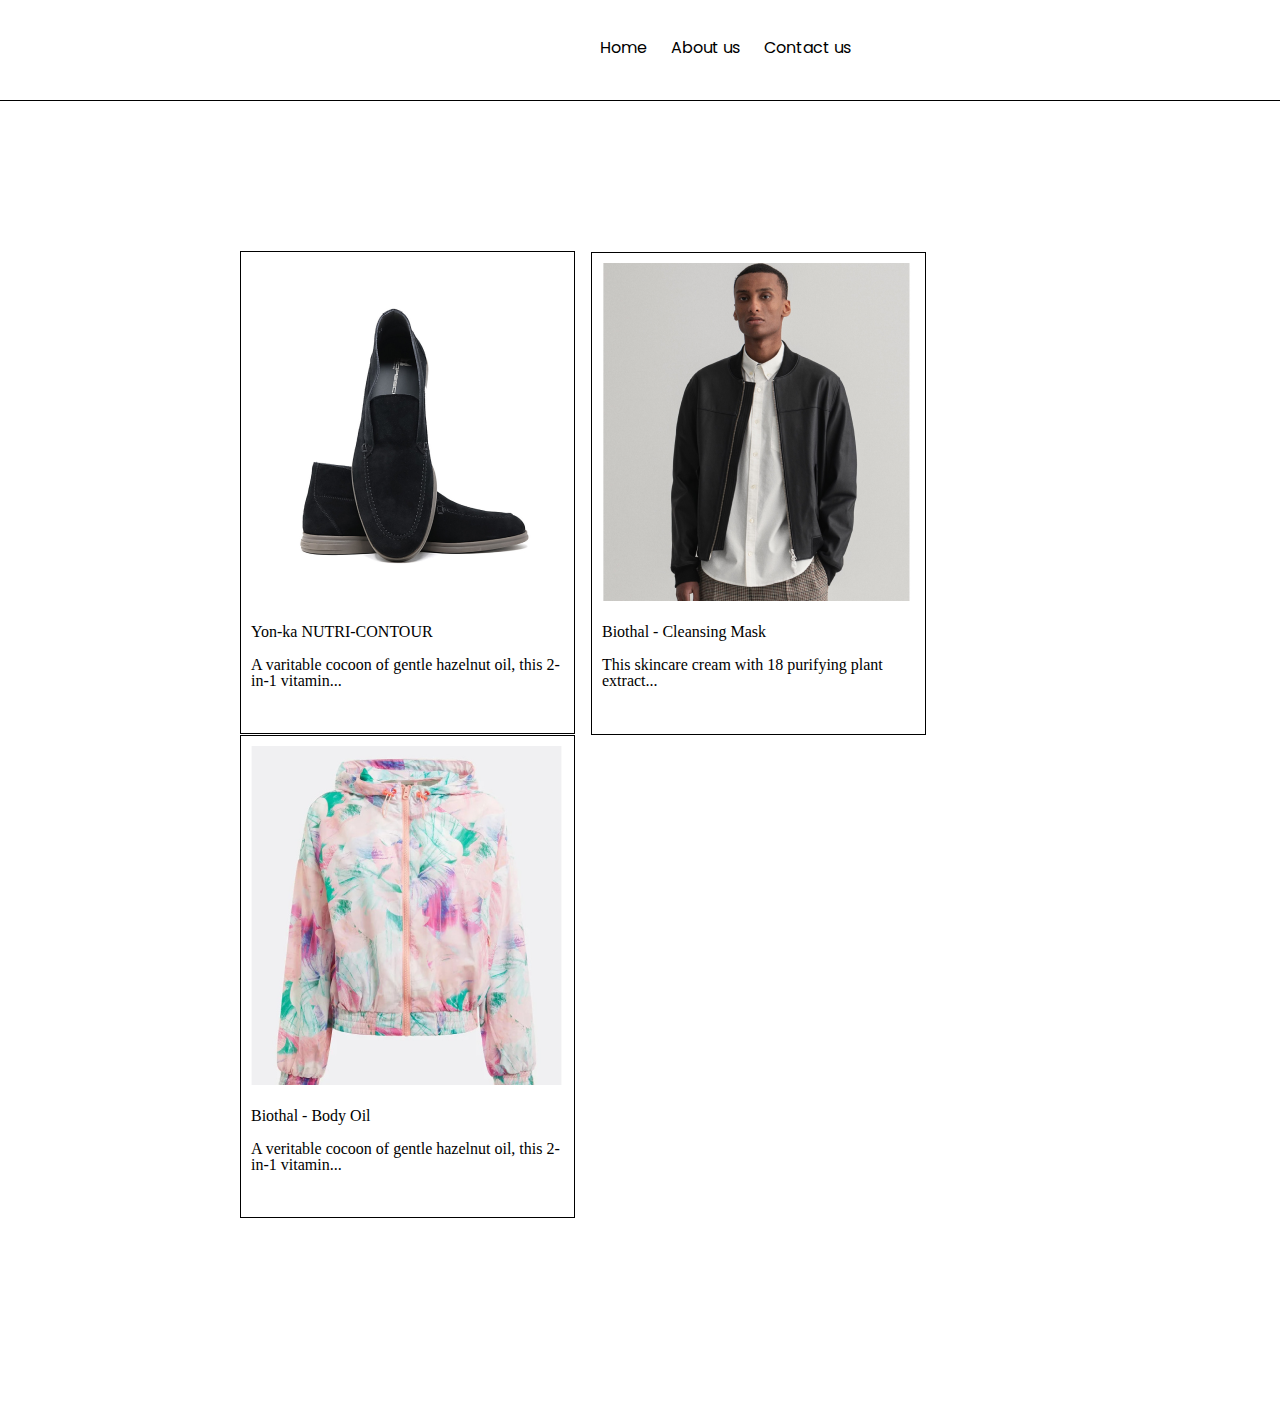
<file: index.html>
<!DOCTYPE html>
<html lang="en">
<head>
    <meta charset="UTF-8">
    <meta http-equiv="X-UA-Compatible" content="IE=edge">
    <meta name="viewport" content="width=device-width, initial-scale=1.0">
    <link rel="stylesheet" href="static/style2.css">
    <title>Home</title>
    <style>
        @import url('https://fonts.googleapis.com/css2?family=Poppins:wght@500&display=swap');
      </style>
</head>
<body>
    

    <header>
        <nav>
            <ul>
                 <li class="first"> 
                    <a href="index.html">Home</a>
                </li>
                 <li class="second">
                    <a href="about.html">About us</a>
                </li>
                     <li class="third">
                    <a href="contact.html">Contact us</a>
                </li>
            </ul>
        </nav>
    </header>

    <main> 
        
        
         <section>
            <img src="static/shoes.png" alt="shoes">
            <h5>Yon-ka NUTRI-CONTOUR </h4>
            <P>A varitable cocoon of gentle hazelnut oil, this 2-in-1 vitamin...</P>
        </section>
       
        
          <section>
            <img src="static/gant.png" alt="black coat">
            <h5>Biothal - Cleansing Mask</h5>
            <p>This skincare cream with 18 purifying plant extract...</p>
        </section>

       
     <section>
        <img src="static/guess.png" alt="coat">
        <h5>Biothal - Body Oil</h5>
        <p>A veritable cocoon of gentle hazelnut oil, this 2-in-1 vitamin...</p>
       </section>

       
       
        
       
       
       

              
    </main>

    
</body>
</html>
</file>
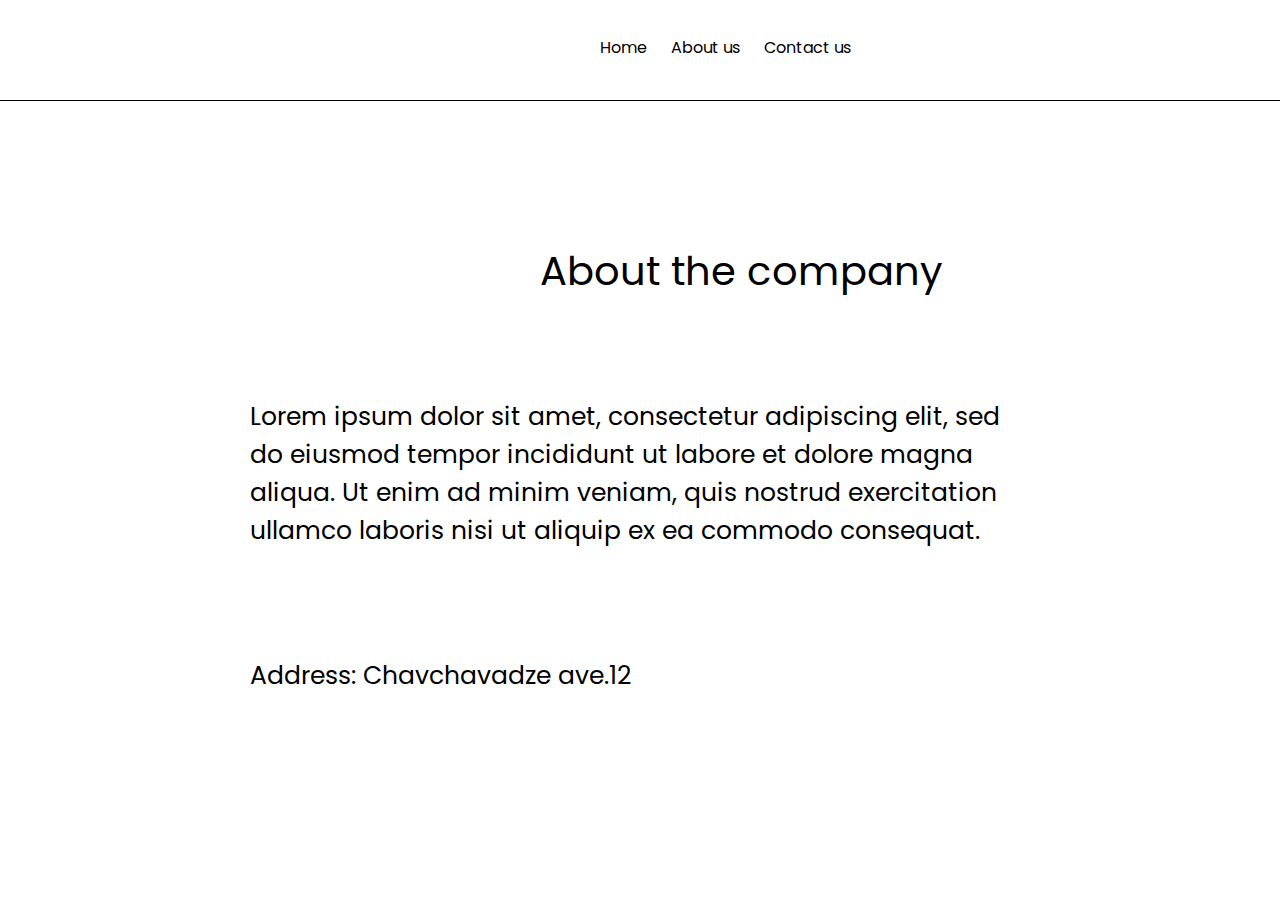
<file: about.html>
<!DOCTYPE html>
<html lang="en">
<head>
    <meta charset="UTF-8">
    <meta http-equiv="X-UA-Compatible" content="IE=edge">
    <meta name="viewport" content="width=device-width, initial-scale=1.0">
    <link rel="stylesheet" href="static/style2.css">
    <title>aboutus</title>
    <style>@import url('https://fonts.googleapis.com/css2?family=Poppins:wght@500&display=swap');
    </style>
</head>
<body>
  
  
    <header>
        <nav>
            <ul>
                <li>
                    <a href="index.html">Home</a>
                </li>
                <li>
                    <a href="about.html">About us</a>
                </li>
                <li>
                    <a href="contact.html">Contact us</a>
                </li>
            </ul>
        </nav>
    </header>

    <main>
        <h2>About the company</h2>
        <p class="txt">Lorem ipsum dolor sit amet, consectetur adipiscing elit, sed do eiusmod tempor incididunt ut labore et dolore magna aliqua. Ut enim ad minim veniam, quis nostrud exercitation ullamco laboris nisi ut aliquip ex ea commodo consequat.</p>
        <p class="address">Address: Chavchavadze ave.12</p>
    </main>



</body>
</html>
</file>
<file: static/style2.css>
html, body, div, span, applet, object, iframe,
h1, h2, h3, h4, h5, h6, p, blockquote, pre,
a, abbr, acronym, address, big, cite, code,
del, dfn, em, img, ins, kbd, q, s, samp,
small, strike, strong, sub, sup, tt, var,
b, u, i, center,
dl, dt, dd, ol, ul, li,
fieldset, form, label, legend,
table, caption, tbody, tfoot, thead, tr, th, td,
article, aside, canvas, details, embed, 
figure, figcaption, footer, header, hgroup, 
menu, nav, output, ruby, section, summary,
time, mark, audio, video {
	margin: 0;
	padding: 0;
	border: 0;
	font-size: 100%;
	font: inherit;
	
}
/* HTML5 display-role reset for older browsers */
article, aside, details, figcaption, figure, 
footer, header, hgroup, menu, nav, section {
	
   

}
body {
	line-height: 1;
}
ol, ul {
	list-style: none;
}
blockquote, q {
	quotes: none;
}
header, nav {
    height: 100px;
    width: 100%;
    margin: auto;
    border-bottom: 1px solid black;
    font-family: 'Poppins', sans-serif;
  
    
}
ul{
    align-items: center;
    padding-top: 40px;
    margin: auto;
    margin-left: 600px;
   
}
li{
    display: inline;
    margin: auto;
    margin-right: 20px;
    
}
a{
    text-decoration: none; color: black;
}

main{
    margin-top: 150px;
    margin-left: 240px;
    margin-bottom: 200px;
    
}

section{
    display: inline-block;
    width: 333px;
    height: 481px;
    border: 1px solid black;
    margin-right: 12px;
}

img{
    margin: 10px;
}

p, h5 {
    margin: 10px;
}

p{
    padding-top: 7px;
} 

h2{
    font-size: 40px;
    margin-left: 300px;
    font-family: "poppins";
}

h4{
    font-size: 25px;
    margin-bottom: 20px;
    font-family: 'Poppins';
}

.textbox{
    margin-top: 100px;
} 

.txt, .address{
    font-family: 'Poppins';
    font-weight: 400;
    font-size: 25px;
    line-height: 38px;
    width:  775px;
    margin-top: 100px;
}
</file>
